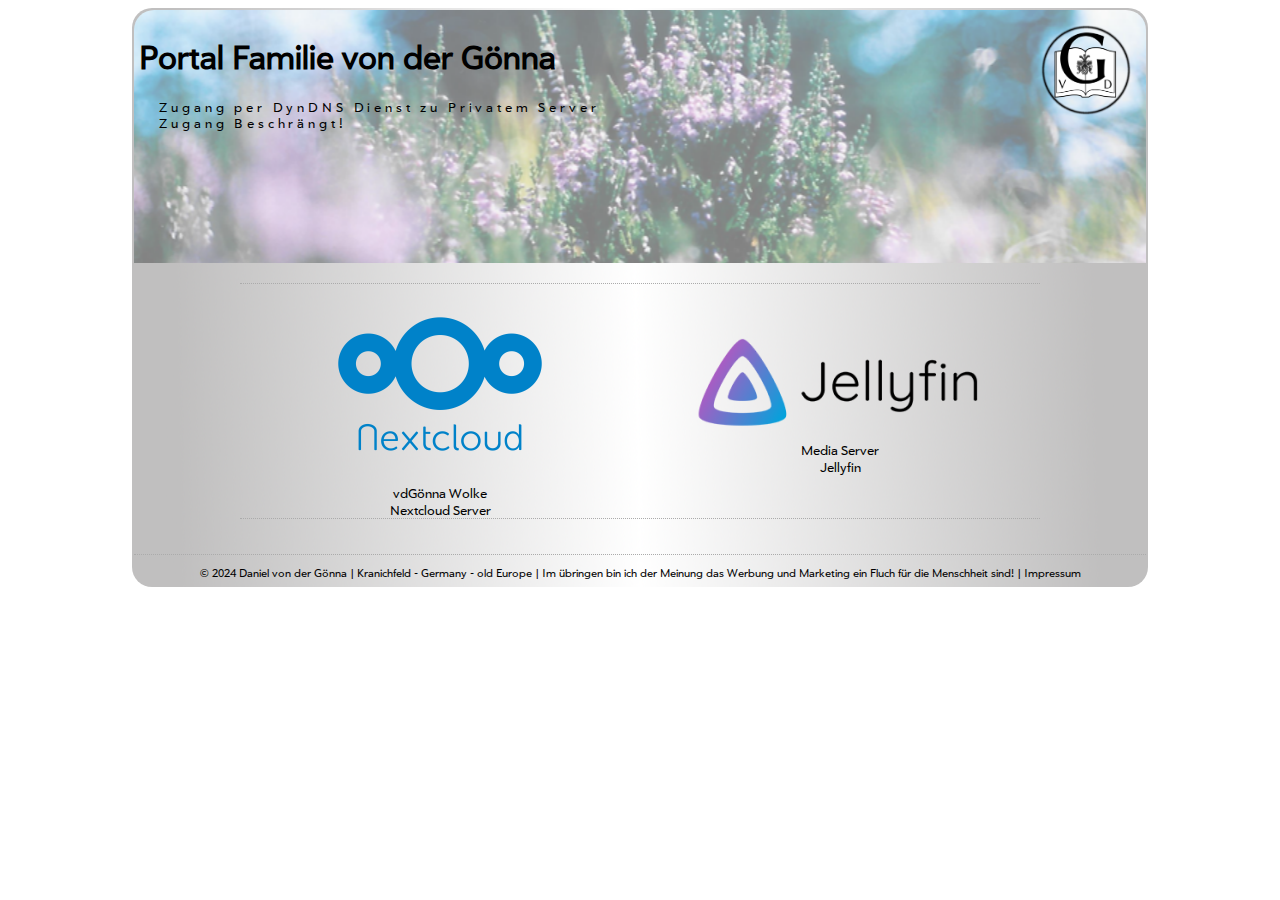
<file: index.html>
<!DOCTYPE HTML PUBLIC "-//W3C//DTD HTML 4.01 Transitional//EN" "http://www.w3.org/TR/html4/loose.dtd">
<html>

<head>
  <title>Portal Familie von der G&ouml;nna</title>
  <meta name="viewport" content="width=device-width, initial-scale=1">
  <meta name="author" content="Daniel" >
  <meta name="robots" content="noindex,nofollow">
  <meta charset="utf-8">
  <link rel="icon" type="image/svg+xml" href="logo2.svg" sizes="any">
  <link rel="icon" href="/lgog2.png" type="image/png">
  <link rel="shortcut icon" type="image/x-icon" href="/favicon.ico">
  <link rel="stylesheet" type="text/css" href="formate.css">
</head>
<body>
<div id="zentinh">

<div id="kopf">
<img align="right" hspace="10" vspace="10" src="logo2.png" width="90" height="90" alt="Logo">
<h1>Portal Familie von der G&ouml;nna</h1>
<p id="untertitel">Zugang per DynDNS Dienst zu Privatem Server<br>Zugang Beschr&auml;ngt!</p><p>&nbsp;</p>
</div>

<div>
<table style="margin-top:20px;font-size:10pt;text-align:center;border-top:dotted 1px #ABABAB;border-bottom:dotted 1px #ABABAB;" width="800px" cellspacing="0px" border="0" cellpadding="0px" align="center">
  <tbody >
    <tr>
	<TD  style="width:25%;"><A href="https://dienste.srvdg.de/wolke" target="_self"><img src='nextcloud.png'><br>vdGönna Wolke<br>Nextcloud Server</A></TD>
	<td  style="width:25%;"><A href="https://dienste.srvdg.de/jellyfin" target="_self"><img src='jellyfin.png'><br>Media Server<br>Jellyfin</A></td>
	</tr>
    
  </tbody>
</table>

</div>
<div id="fuss">
<p>&#169; 2024 Daniel von der G&#246;nna | Kranichfeld - Germany - old Europe | Im &uuml;bringen bin ich der Meinung das Werbung und Marketing ein Fluch für die Menschheit sind! | <a href="http://irgendwieanders.eu/impressum.html">Impressum</a></p>
</div>
</div>

</body>
</html>
</file>
<file: formate.css>
@font-face {font-family: 'prelude';
	src: url('fonts/Prelude-Medium.ttf') format('truetype');}
	
@font-face {font-familiy: 'prelude';
      src: url('fonts/Prelude-MediumOblique.ttf') format('truetype');
      font-style: italic;}
      
@font-face {font-familiy: 'prelude';
      src: url('fonts/Prelude-Bold.ttf') format('truetype');
      font-style: bold;}

body 	{font-family: prelude;
	font: normal black 100.1%;
	text-align:left;
	background-color:#ffffff;}         
	
div#zentinh {margin:auto;
	align:center;
	padding:2px;
	width:80%;
	height: 80%;
	text-align:left;
	vertical-align: middle;
	background-color:#c0bfbf;
	background-image: url("bg.png");
	background-repeat: repeat-y;
	background-position:center;
	min-height:300px;
	border-radius: 20px; 
	-moz-border-radius: 20px; 
	-webkit-border-radius: 20px;}
	
div#kopf {background-image: url("heide.png");
	background-position:center;
	padding:5px;
	margin:0px;
	border-top-left-radius: 20px; 
	border-top-right-radius: 20px; 
	-moz-border-radius-topleft: 20px; 
	-moz-border-radius-topright: 20px; 
	-webkit-border-top-left-radius: 20px; 
	-webkit-border-top-right-radius: 20px;}

p#titel {font-size:1.5em;
	margin: 20px 0 0 20px;
	letter-spacing:0.1em;
	font-weight:bold;
	color:#000000;}

p#untertitel {font-size:0.8em;
	margin:0 0 0 20px;
	color:#000000;
	letter-spacing:0.3em;
	padding-bottom:75px;}

#inhalt {height: 200px;
         background-color: transparent;
	 width: 75%;
	 alighn: center; 
	 margin-top: 15%;
	 margin-bottom: auto;
	 margin-left: auto;
	 margin-right: auto;
    	 column-count: 2;
      	   -moz-column-count: 2;
           -webkit-column-count: 2
	   -webkit-column-gap: 40px; 
    	   -moz-column-gap: 40px;
           column-gap: 40px;}

h2#infobox {margin:0;
    padding:2px;
    padding-left:25px;
    color:#000000;
    border-left:solid 1px #000000;
    border-right:solid 1px #000000;
    border-top-left-radius: 20px; 
    border-top-right-radius: 20px; 
    -moz-border-radius-topleft: 20px; 
    -moz-border-radius-topright: 20px; 
    -webkit-border-top-left-radius: 20px; 
    -webkit-border-top-right-radius: 20px;}

div#infobox {border-left:1px solid #8E8E8E;
	border-right:1px solid #8E8E8E;
	border-bottom-left-radius: 20px; 
	border-bottom-right-radius: 20px; 
	-moz-border-radius-bottomleft: 20px; 
	-moz-border-radius-bottomright: 20px; 
	-webkit-border-bottom-left-radius: 20px; 
	-webkit-border-bottom-right-radius: 20px;
	margin-bottom:20px;
	padding:10px;}

div#fuss {clear:right;
	position:relative;
	bottom:0;
	vertical-align:baseline;
	text-align:center;
	height:30px;
	width:100%;
	font-size:8pt;
	border-top:dotted 1px #ABABAB;
	border-width:90%;
	margin-top:35px;}

h2 {color:black;
	font-size:13pt;
	margin-left:18px;}
    
a:link {color:#000000;
	text-decoration:none;
	font-style:bold;}
	
a:hover {color:#FF4949;
	text-decoration:none;}

a:visited {text-decoration:none;
	 color:#FF4949;}
</file>
